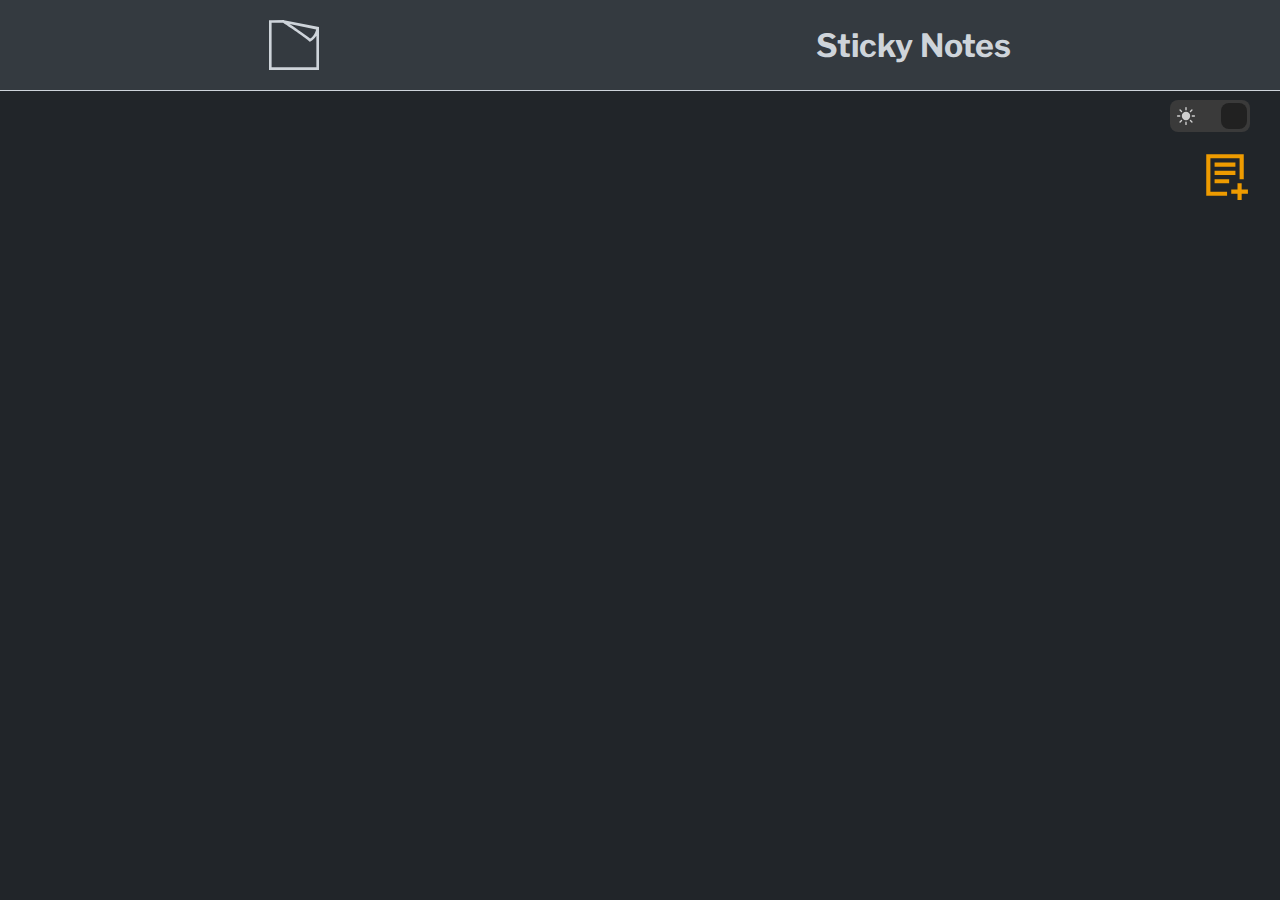
<file: index.html>
<!DOCTYPE html>
<html lang="en">
<head>
    <meta charset="UTF-8">
    <meta name="viewport" content="width=device-width, initial-scale=1.0">
    <title>Sticky Notes</title>
    <link rel="stylesheet" href="style/style.css">
    <script src="controller/controller.js"></script>
    <script src="view/view.js"></script>
    <script src="model/note.js"></script>
    <script src="model/notes.js"></script>
    <script src="model/cookie.js"></script>
</head>
<body>
</body>
</html>
</file>
<file: style/style.css>
@import url('https://fonts.googleapis.com/css2?family=Libre+Franklin:wght@100&display=swap');

*{
    margin: 0;
    padding: 0;
    box-sizing: border-box;
    font-family: Libre Franklin;
}

.darkView{
    background-color: #212529;
}

.darkView header{
    background-color: #343a40;
    border-bottom: 1px solid #ced4da;
    color: #ced4da;
}

.lightView{
    background-color: #adb5bd;
}

.lightView header{
    background-color: #f8f9fa ;
    border-bottom: 1px solid #343a40;
    color: #343a40;
}

.lightView .note{
    background-color: #f8f9fa;
}

.lightView .textArea{
    color: black;
}

.note{
    position: absolute;
    width: 200px;
    min-height: 100px;
    background-color: #6c757d;
    height: auto;
    margin-top: 120px;
    margin-left: 40px;
    display: flex;
    flex-direction: column;
    max-height: 500px;
    box-shadow: 0px 0px 8px 1px #000;
}

.headerNote{
    position: absolute;
    width: 100%;
    height: 20px;
    background-color: #ee9b00;
    display: flex;
    align-items: center;
    cursor: move;
}

.trashButton{
    position: absolute;
    height: 90%;
    right: 0;
    cursor: pointer;
}

.textArea{
    position: absolute;
    width: 100%;
    resize: none;
    background-color: transparent;
    border: none;
    overflow: hidden;
    outline: none;
    padding: 10px;
    height: auto;
    color: white;
    align-items: center;
    max-height: 460px;
}

.textArea::placeholder{
    color: #a1a1a1;
}

.titleNote{
    font-size: 15px;
    top: 20px;
    height: 30px;
    font-weight: bold;
    max-height: 38px;
}

.textNote{
    top: 50px;
    max-height: 560;
}

header{
    display: flex;
    flex-flow: row;
    align-items: center;
    justify-content:space-around;
    padding: 20px;
    font-weight: bold;
    position: absolute;
    width: 100%;
    top: 0;
}

.vectorNote{
    height: 50px;
}

footer{
    font-family: Libre Franklin;
    position: absolute;
    bottom: 0;
    width: 100%;
    text-align: center;
    padding: 15px;
    font-weight: bold;
}

.addNote{
    height: 50px;
    position: absolute;
    top: 150px;
    right: 30px;
    cursor: pointer;
}

.creationDate{
    position: absolute;
    left: 4px;
    font-size: 12px;
    font-weight: bold;
    color: rgba(0, 0, 0, 0.4);
}

.theme-switch {
    position: absolute;
    display: flex;
    justify-content: center;
    direction: rtl;
    top: 100px;
    right: 30px;
}

#theme-checkbox {
    display: none;
}

#theme-checkbox + label {
    /* change the font-size below to change the size of the switch button*/
    font-size: 2rem;
    height: 1em;
    width: 2.5em;
    border-radius: 0.25em;
    cursor: pointer;
    display: flex;
    justify-content: space-between;
    background-color: #cecece;
    position: relative;
}

#theme-checkbox:checked + label {
    background-color: #3a3a3a;
}

#theme-checkbox + label:active {
    transform: scale(0.85);
    transition: transform 0.2s;
}

#theme-checkbox + label div {
    width: 0.8em;
    height: 0.8em;
    border-radius: inherit;
    position: absolute;
    top: 0.1em;
    left: 0.1em;
    z-index: 10;
    transition: 0.5s cubic-bezier(1, 0.33, 0.11, 1.34);
    background-color: #f2f2f2;
}

#theme-checkbox:checked + label div {
    /* left: calc(2.5em - .8em - .1em); */
    left: 1.6em;
    background-color: #212121;
}

#theme-checkbox + label span {
    display: flex;
}

#theme-checkbox + label svg {
    display: inline-block;
    height: 1em;
    width: 1em;
    padding: 0.15em;
    box-sizing: border-box;
}

#theme-checkbox + label span:first-of-type {
    color: #3a3a3a;
}

#theme-checkbox + label span:last-of-type {
    color: #cecece;
}
</file>
